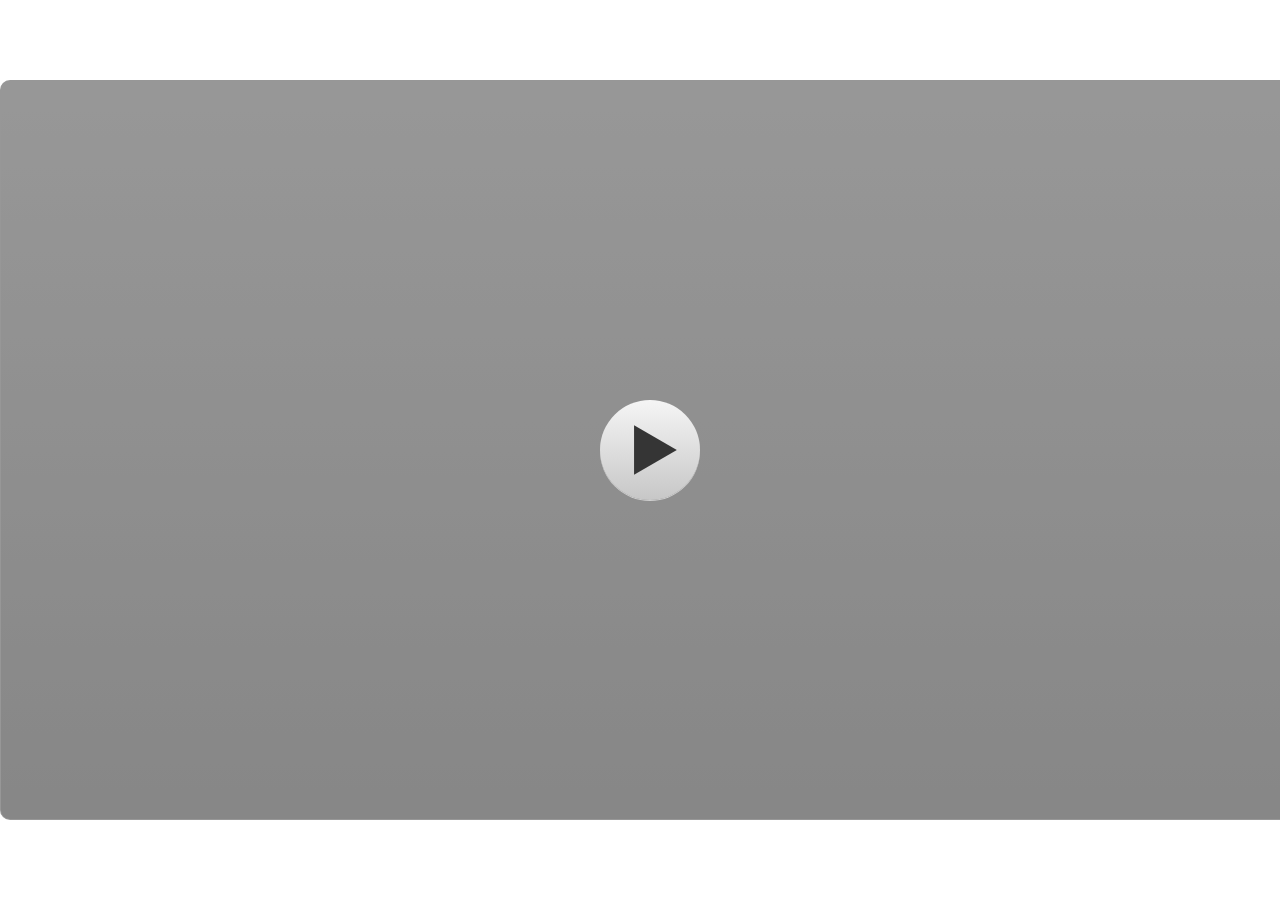
<file: index.html>
<!DOCTYPE html>
<html lang="en-US">
<head>
  <meta charset="utf-8">
  <!-- Created using Storyline 3 - http://www.articulate.com  -->
  <!-- version: 3.12.24693.0 -->
  <title>pembatikapload</title>
  <meta http-equiv="x-ua-compatible" content="IE=edge" />
  <meta name="viewport" content="width=device-width, initial-scale=1.0, user-scalable=no, shrink-to-fit=no, minimal-ui" />
  <meta name="apple-mobile-web-app-capable" content="yes" />
  <style>
    html, body { height: 100%; padding: 0; margin: 0 }
    #app { height: 100%; width: 100%; }
  </style>
  
  <script>window.THREE = { };</script>
</head>
<body style="background: #FFFFFF" class="cs-HTML theme-classic">
  <!-- 360 -->
  <script>!function(e){function n(e,i){return e.test(i)}function i(e){var i=e||navigator.userAgent,o=i.split("[FBAN");if(void 0!==o[1]&&(i=o[0]),this.apple={phone:n(t,i),ipod:n(d,i),tablet:!n(t,i)&&n(s,i),device:n(t,i)||n(d,i)||n(s,i)},this.amazon={phone:n(h,i),tablet:!n(h,i)&&n(a,i),device:n(h,i)||n(a,i)},this.android={phone:n(h,i)||n(b,i),tablet:!n(h,i)&&!n(b,i)&&(n(a,i)||n(r,i)),device:n(h,i)||n(a,i)||n(b,i)||n(r,i)},this.windows={phone:n(l,i),tablet:n(p,i),device:n(l,i)||n(p,i)},this.other={blackberry:n(f,i),blackberry10:n(u,i),opera:n(c,i),firefox:n(A,i),chrome:n(w,i),device:n(f,i)||n(u,i)||n(c,i)||n(A,i)||n(w,i)},this.seven_inch=n(v,i),this.any=this.apple.device||this.android.device||this.windows.device||this.other.device||this.seven_inch,this.phone=this.apple.phone||this.android.phone||this.windows.phone,this.tablet=this.apple.tablet||this.android.tablet||this.windows.tablet,"undefined"==typeof window)return this}function o(){var e=new i;return e.Class=i,e}var t=/iPhone/i,d=/iPod/i,s=/iPad/i,b=/(?=.*\bAndroid\b)(?=.*\bMobile\b)/i,r=/Android/i,h=/(?=.*\bAndroid\b)(?=.*\bSD4930UR\b)/i,a=/(?=.*\bAndroid\b)(?=.*\b(?:KFOT|KFTT|KFJWI|KFJWA|KFSOWI|KFTHWI|KFTHWA|KFAPWI|KFAPWA|KFARWI|KFASWI|KFSAWI|KFSAWA)\b)/i,l=/IEMobile/i,p=/(?=.*\bWindows\b)(?=.*\bARM\b)/i,f=/BlackBerry/i,u=/BB10/i,c=/Opera Mini/i,w=/(CriOS|Chrome)(?=.*\bMobile\b)/i,A=/(?=.*\bFirefox\b)(?=.*\bMobile\b)/i,v=new RegExp("(?:Nexus 7|BNTV250|Kindle Fire|Silk|GT-P1000)","i");"undefined"!=typeof module&&module.exports&&"undefined"==typeof window?module.exports=i:"undefined"!=typeof module&&module.exports&&"undefined"!=typeof window?module.exports=o():"function"==typeof define&&define.amd?define("isMobile",[],e.isMobile=o()):e.isMobile=o()}(this);
    window.isMobile.apple.tablet = window.isMobile.apple.tablet ||
      (navigator.platform === 'MacIntel' && navigator.maxTouchPoints > 1);
    window.isMobile.apple.device = window.isMobile.apple.device || window.isMobile.apple.tablet;
    window.isMobile.tablet = window.isMobile.tablet || window.isMobile.apple.tablet;
    window.isMobile.any = window.isMobile.any || window.isMobile.apple.tablet;
  </script>

  <div id="focus-sink" aria-hidden="true" tabIndex="-1"></div>

  <div id="preso"></div>
  <script>
    window.DS = {};
    window.globals = {
      DATA_PATH_BASE: '',
      HAS_FRAME: true,
      HAS_SLIDE: true,

      lmsPresent: false,
      tinCanPresent: false,
      cmi5Present: false,
      aoSupport: false,
      scale: 'noscale',
      captureRc: false,
      browserSize: 'fullscreen',
      bgColor: '#FFFFFF',
      features: 'AccessibleText,SettingsControl,TextStyleHyperlinks',
      themeName: 'classic',
      preloaderColor: '#FFFFFF',
      suppressAnalytics: false,
      productChannel: 'perpetual',
      publishSource: 'storyline',
      aid: '',
      cid: '539a3aca-d1e3-4d27-8c54-b614db4d5341',
      playerVersion: '3.12.24693.0',
      maxIosVideoElements: 5,

      
      parseParams: function(qs) {
        if (window.globals.parsedParams != null) {
          return window.globals.parsedParams;
        }
        qs = (qs || window.location.search.substr(1)).split('+').join(' ');
        var params = {},
            tokens,
            re = /[?&]?([^=]+)=([^&]*)/g;

        while (tokens = re.exec(qs)) {
          params[decodeURIComponent(tokens[1]).trim()] =
            decodeURIComponent(tokens[2]).trim();
        }
        window.globals.parsedParams = params;
        return params;
      }

    };

    (function() {

      var classTypes = [ 'desktop', 'mobile', 'phone', 'tablet' ];

      var addDeviceClasses = function(prefix, testObj) {
        var curr, i;
        for (i = 0; i < classTypes.length; i++) {
          curr = classTypes[i];
          if (testObj[curr]) {
            document.body.classList.add(prefix + curr);
          }
        }
      };

      var params = window.globals.parseParams(),
          isDevicePreview = params.devicepreview === '1',
          isPhoneOverride = params.deviceType === 'phone' || (isDevicePreview && params.phone == '1'),
          isTabletOverride = (params.deviceType === 'tablet' || isDevicePreview) && !isPhoneOverride,
          isMobileOverride = isPhoneOverride || isTabletOverride;

      var deviceView = {
        desktop: !window.isMobile.any && !isMobileOverride,
        mobile: window.isMobile.any || isMobileOverride,
        phone: isPhoneOverride || (window.isMobile.phone && !isTabletOverride),
        tablet: isTabletOverride || window.isMobile.tablet
      };

      window.globals.deviceView = deviceView;
      window.isMobile.desktop = !window.isMobile.any;
      window.isMobile.mobile = window.isMobile.any;

      addDeviceClasses('view-', deviceView);

    })();
  </script>
  
  <script src='story_content/user.js' type=text/javascript></script>
  <div class="slide-loader"></div>

  <script type="text/javascript">
    if (window.globals.deviceView.isMobile) { var doc = document, loader = doc.body.querySelector('.slide-loader'); [ 1, 2, 3 ].forEach(function(n) { var d = doc.createElement('div'); d.style.backgroundColor = window.globals.preloaderColor; d.classList.add('mobile-loader-dot'); d.classList.add('dot' + n); loader.appendChild(d); }); }
  </script>

  <div class="mobile-load-title-overlay" style="display: none">
    <div class="mobile-load-title">pembatikapload</div>
  </div>

  <div class="mobile-chrome-warning"></div>

  <script>
    
    if (window.autoSpider && window.vInterfaceObject) {
      document.querySelector('.mobile-load-title-overlay').style.display = 'none';
    }
  </script>

  

  <link rel="stylesheet" href="html5/data/css/output.min.css" data-noprefix />
</body>
<script src="html5/lib/scripts/bootstrapper.min.js"></script>
</html>
</file>
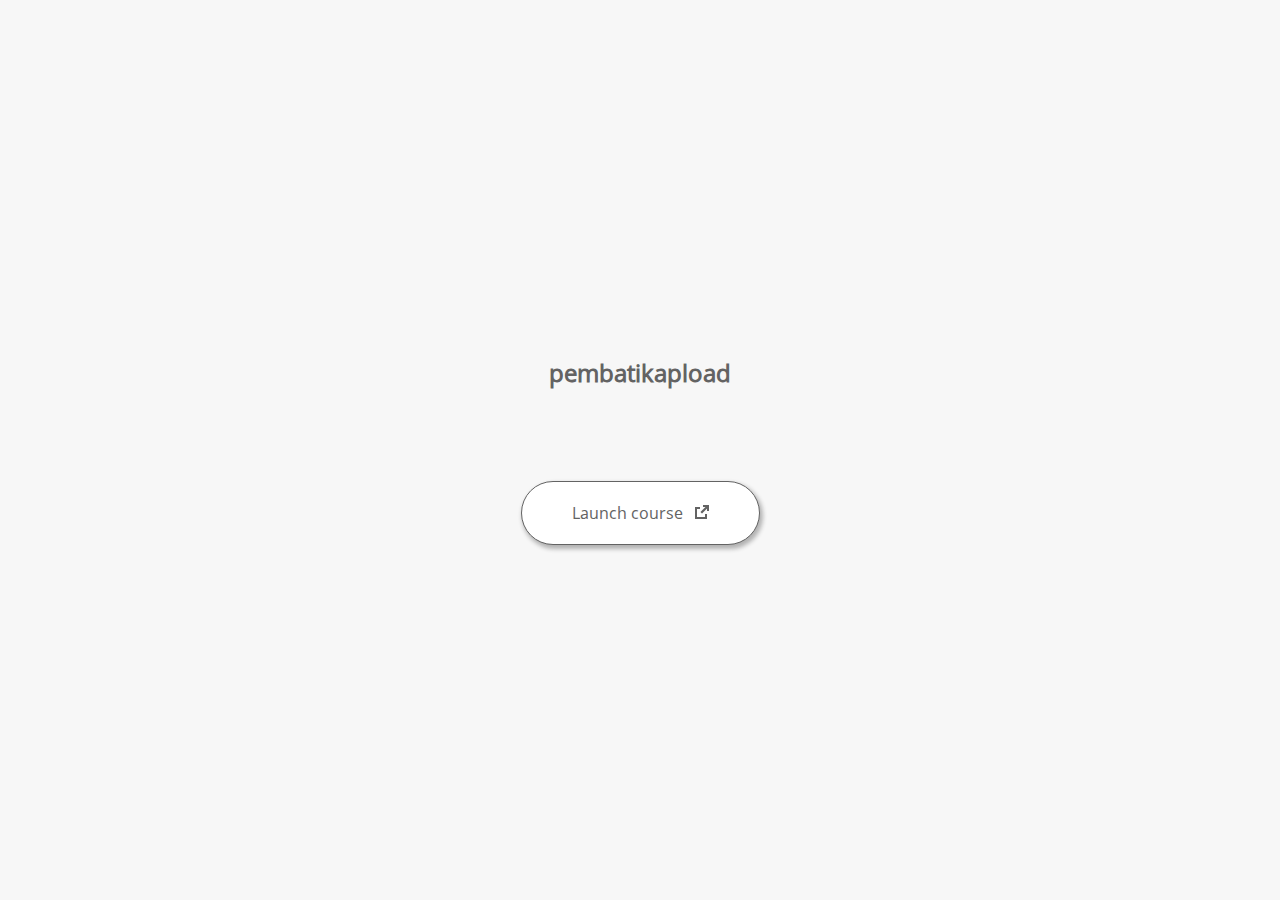
<file: launcher.html>
﻿<html lang="en-US">
	<head>
		<!-- Created using Storyline 3 - http://www.articulate.com  --> 
		<!-- version: 3.12.24693.0 --> 

		<title>pembatikapload</title>
    <style>
      @font-face {
        font-family: "Open Sans Full";
        font-style: normal;
        font-weight: 400;
        src: local("Open Sans"),
             local("OpenSans"),
             url(html5/lib/stylesheets/mobile-fonts/open-sans-regular.woff) format("woff")
      }
      body {
        background-color: #F7F7F7;
      }
      h1 {
        color: #636363;
        font-family: "Open Sans Full", Helvetica, sans-serif;
        font-size: 150%;
        margin-bottom: 92px;
        padding-bottom: 0;
      }

      button {
        background-color: #FFF;
        border: 1px solid #636363;
        border-radius: 80px;
        box-shadow: 2px 3px 4px 1px rgba(39, 39, 39, 0.33);
        color: #636363;
        font-family: "Open Sans Full", Helvetica, sans-serif;
        font-size: 100%;
        padding: 20px 50px;
      }
      img {
        height: 15px;
        width: 15px;
        margin-left: 8px;
      }
    </style>
		<script>
			
			/******************************************************************************/
			//
			// NOTE TO DEVELOPERS:
			// The following code should be integrated with your web page in order to open
			// the presentation in a new window.  To launch the presentation immediately, 
			// simply copy the code below into your web page.  To launch the presentation
			// when a button or link is clicked, call LaunchPresentation when the onClick
			// event is triggered.
			//
			/******************************************************************************/		
		
		
			var Safari =  (navigator.appVersion.indexOf("Safari") >= 0);
			
			var g_bChromeless = false;
			var g_bResizeable = false;
			var g_nContentWidth = 1300;
			var g_nContentHeight = 740;
			var g_strStartPage = "story.html" + document.location.search;
			var g_strBrowserSize = "fullscreen";
		
			function LaunchContent()
			{
				var nWidth = screen.availWidth;
				var nHeight = screen.availHeight;

				if (nWidth > g_nContentWidth && nHeight > g_nContentHeight && g_strBrowserSize != "fullscreen")
				{
					nWidth = g_nContentWidth;
					nHeight = g_nContentHeight;
					
					if (!Safari && !g_bChromeless)
					{
						nWidth += 17;
					}
				}

				// Build the options string
				var strOptions = "width=" + nWidth +",height=" + nHeight;
				if (g_bResizeable)
				{
					strOptions += ",resizable=yes"
				}
				else
				{
					strOptions += ",resizable=no"
				}

				if (g_bChromeless)
				{
					strOptions += ", status=0, toolbar=0, location=0, menubar=0, scrollbars=0";
				}
				else
				{
					strOptions += ", status=1, toolbar=1, location=1, menubar=1, scrollbars=1";
				}

				// Launch the URL
				if (Safari)
				{
					var oWnd = window.open("", "_blank", strOptions);
					oWnd.location = g_strStartPage;
				}
				else
				{
					window.open(g_strStartPage , "_blank", strOptions);
				}
			}

			
			
		</script>
		
	</head>
	
	<body onload="setTimeout('LaunchContent()', 100);">
		<center>
			<table width="100%" height="100%" border="0" cellpadding="0" cellspacing="0">
				<tr>
					<td>
						<center>
              <h1 tabIndex="-1">pembatikapload</h1>
							<button onclick="LaunchContent()" aria-label="Launch course: opens in new window">Launch course <img src="story_content/external_window.png" style="border-style: none; height: 14px; width: 14px;" tabIndex="-1" aria-hidden="true"/></button>
						</center>
					</td>
				</tr>
			</table>
		</center>
	</body>
</html>
</file>
<file: html5/data/css/output.min.css>
@font-face {
  font-family: 'Open SansBold CharsBoldF3FDBE35';
  src: url('[data-uri]');
  font-style: normal;
  font-weight: normal;
}
@font-face {
  font-family: 'Open Sans Charset1_ 5V9F0A8BB86';
  src: url('[data-uri]');
  font-style: normal;
  font-weight: normal;
}
@font-face {
  font-family: 'Brush Script MT ItaBold98844ABE';
  src: url('[data-uri]');
  font-style: normal;
  font-weight: normal;
}
@font-face {
  font-family: 'ArialBold Charset1_Bold284E0A8E';
  src: url('[data-uri]');
  font-style: normal;
  font-weight: normal;
}
@font-face {
  font-family: 'Open Sans Charset0_v9TY33EDE6F2';
  src: url('[data-uri]');
  font-style: normal;
  font-weight: normal;
}
@font-face {
  font-family: 'Open SansBold CharsBoldE47A47C6';
  src: url('[data-uri]');
  font-style: normal;
  font-weight: normal;
}
@font-face {
  font-family: 'Brush Script MTBoldBoldF6D15BCC';
  src: url('[data-uri]');
  font-style: normal;
  font-weight: normal;
}
@font-face {
  font-family: 'ArialBold Charset0_Bold3D70FAD3';
  src: url('[data-uri]');
  font-style: normal;
  font-weight: normal;
}
.cs-npnxnanbnsnfns00000000001 .cs-infopanel  {
  box-shadow: 0 1px 0 rgba(184, 184, 184, 1);
  background: rgba(255, 255, 255, 1);
}
.cs-npnxnanbnsnfns00000000001 .cs-infopanel .cs-link {
  color: rgba(124, 34, 128, 1);
}
.cs-npnxnanbnsnfns00000000001 .cs-infopanel .cs-link:hover {
  color: rgba(0, 0, 238, 1);
}
.cs-npnxnanbnsnfns00000000001 .cs-infopanel .cs-name {
  color: rgba(68, 68, 68, 1);
}
.cs-npnxnanbnsnfns00000000001 .cs-infopanel .cs-title {
  color: rgba(153, 153, 153, 1);
}
.cs-npnxnanbnsnfns00000000001 .cs-infopanelpopup  {
  box-shadow: 0 1px 0 rgba(184, 184, 184, 1);
  background: linear-gradient(180deg, rgba(233, 233, 233, 1) 0%, rgba(207, 207, 207, 1) 100%);
}
.cs-npnxnanbnsnfns00000000001 .cs-infopanelpopup .cs-link {
  color: rgba(124, 34, 128, 1);
}
.cs-npnxnanbnsnfns00000000001 .cs-infopanelpopup .cs-link:hover {
  color: rgba(0, 0, 238, 1);
}
.cs-npnxnanbnsnfns00000000001 .cs-infopanelpopup .cs-name {
  color: rgba(68, 68, 68, 1);
}
.cs-npnxnanbnsnfns00000000001 .cs-infopanelpopup .cs-bio {
  color: rgba(153, 153, 153, 1);
}
.cs-npnxnanbnsnfns00000000001 .cs-timer  {
  color: rgba(85, 85, 85, 1);
}
.cs-npnxnanbnsnfns00000000001 .cs-duration stop:first-child {
  stop-color: rgba(0, 215, 255, 1);
}
.cs-npnxnanbnsnfns00000000001 .cs-duration stop:last-child {
  stop-color: rgba(0, 171, 255, 1);
}
.cs-npnxnanbnsnfns00000000001 .cs-elapsed stop:first-child {
  stop-color: rgba(254, 227, 71, 1);
}
.cs-npnxnanbnsnfns00000000001 .cs-elapsed stop:last-child {
  stop-color: rgba(252, 204, 42, 1);
}
.cs-npnxnanbnsnfns00000000001 .cs-timer .cs-pie .cs-innerstroke {
  stroke: rgba(199, 199, 199, 1);
}
.cs-npnxnanbnsnfns00000000001 .cs-timer .cs-pie .cs-innerborder {
  stroke: rgba(255, 255, 255, 1);
}
.cs-npnxnanbnsnfns00000000001 .cs-window  {
  box-shadow: 0 8px 5px rgba(0, 0, 0, 0.2);
  border-color: rgba(234, 234, 234, 1);
  background: rgba(243, 243, 243, 1);
  color: rgba(85, 85, 85, 1);
}
.cs-npnxnanbnsnfns00000000001 .cs-window .cs-diva {
  border-color: rgba(247, 247, 247, 1);
}
.cs-npnxnanbnsnfns00000000001 .cs-window .cs-divb {
  border-color: rgba(211, 211, 211, 1);
}
.cs-npnxnanbnsnfns00000000001 .cs-editor .cs-editor-slide {
  color: rgba(85, 85, 85, 1);
}
.cs-npnxnanbnsnfns00000000001 .cs-editor .cs-editor-html {
  color: rgba(68, 68, 68, 1);
}
.cs-npnxnanbnsnfns00000000001 .cs-editor .cs-editor-button {
  text-shadow: 0 1px 0 rgba(240, 240, 240, 1);
  color: rgba(53, 53, 53, 1);
  border-color: rgba(177, 177, 177, 1);
  background: linear-gradient(180deg, rgba(245, 245, 245, 1) 0%, rgba(199, 199, 199, 1) 100%);
}
.cs-npnxnanbnsnfns00000000001 .cs-editor .cs-editor-button:hover {
  background: linear-gradient(180deg, rgba(242, 242, 242, 1) 0%, rgba(175, 175, 175, 1) 100%);
}
.cs-npnxnanbnsnfns00000000001 .cs-editor .cs-editor-button:active {
  background: linear-gradient(180deg, rgba(199, 199, 199, 1) 0%, rgba(244, 244, 244, 1) 100%);
}
.cs-npnxnanbnsnfns00000000001 .cs-listitem  {
  color: rgba(53, 53, 53, 1);
  border-color: rgba(223, 223, 223, 1);
}
.cs-npnxnanbnsnfns00000000001 .cs-listitem.cs-viewed {
  color: rgba(144, 144, 144, 1);
}
.cs-npnxnanbnsnfns00000000001 .cs-listitem.cs-selected {
  color: rgba(53, 53, 53, 1);
  background: rgba(192, 226, 241, 1);
}
.cs-npnxnanbnsnfns00000000001 .cs-listitem.cs-selected:hover {
  background: rgba(192, 226, 241, 1);
}
.cs-npnxnanbnsnfns00000000001 .cs-listitem.cs-selected.hover {
  background: rgba(192, 226, 241, 1);
}
.cs-npnxnanbnsnfns00000000001 .cs-listitem.cs-selected:focus {
  background: rgba(192, 226, 241, 1);
}
.cs-npnxnanbnsnfns00000000001 .cs-listitem .cs-icon-carrot {
  fill: rgba(53, 53, 53, 1);
}
.cs-npnxnanbnsnfns00000000001 .cs-listitem .cs-icon-carrot .cs-shadow {
  fill: rgba(255, 255, 255, 1);
}
.cs-npnxnanbnsnfns00000000001 .cs-listitem:hover {
  background: rgba(230, 230, 230, 1);
}
.cs-npnxnanbnsnfns00000000001 .cs-listitem.hover {
  background: rgba(230, 230, 230, 1);
}
.cs-npnxnanbnsnfns00000000001 .cs-listitem:focus {
  background: rgba(230, 230, 230, 1);
}
.cs-npnxnanbnsnfns00000000001 .cs-glossary  {
  color: rgba(53, 53, 53, 1);
}
.cs-npnxnanbnsnfns00000000001 .cs-glossary .cs-scrolling-panel {
  background: rgba(231, 231, 231, 1);
}
.cs-npnxnanbnsnfns00000000001 .cs-glossary .cs-term.cs-selected .cs-choice-list-trigger {
  color: rgba(53, 53, 53, 1);
  background: rgba(192, 226, 241, 1);
}
.cs-npnxnanbnsnfns00000000001 .cs-glossary .cs-term.cs-selected .cs-choice-list-trigger:focus {
  color: rgba(53, 53, 53, 1);
  background: rgba(192, 226, 241, 1);
}
.cs-npnxnanbnsnfns00000000001 .cs-glossary .cs-term:hover .cs-choice-list-trigger {
  background: rgba(230, 230, 230, 1);
}
.cs-npnxnanbnsnfns00000000001 .cs-glossary .cs-term.hover .cs-choice-list-trigger {
  background: rgba(230, 230, 230, 1);
}
.cs-npnxnanbnsnfns00000000001 .cs-glossary .cs-term .cs-choice-list-trigger:focus {
  background: rgba(230, 230, 230, 1);
}
.cs-npnxnanbnsnfns00000000001 .cs-glossary .cs-diva {
  border-color: rgba(226, 226, 226, 1);
}
.cs-npnxnanbnsnfns00000000001 .cs-glossary .cs-divb {
  border-color: rgba(226, 226, 226, 1);
}
.cs-npnxnanbnsnfns00000000001 .cs-glossary .cs-divc {
  border-color: rgba(250, 250, 250, 1);
}
.cs-npnxnanbnsnfns00000000001 .cs-glossary .cs-heading {
  color: rgba(68, 68, 68, 1);
}
.cs-npnxnanbnsnfns00000000001 .cs-resource .cs-separator {
  border-color: rgba(224, 224, 224, 1);
}
.cs-npnxnanbnsnfns00000000001 .cs-outline  {
  color: rgba(68, 68, 68, 1);
}
.cs-npnxnanbnsnfns00000000001 .cs-outline .cs-diva {
  border-color: rgba(198, 198, 198, 1);
}
.cs-npnxnanbnsnfns00000000001 .cs-outline .cs-divb {
  border-color: rgba(249, 249, 249, 1);
}
.cs-npnxnanbnsnfns00000000001 .cs-outline .cs-divc {
  border-color: rgba(225, 225, 225, 1);
}
.cs-npnxnanbnsnfns00000000001 .cs-outline .cs-search-filter:hover {
  color: rgba(0, 0, 238, 1);
}
.cs-npnxnanbnsnfns00000000001 .cs-outline .cs-search-filter.hover {
  color: rgba(0, 0, 238, 1);
}
.cs-npnxnanbnsnfns00000000001 .cs-transcript  {
  color: rgba(68, 68, 68, 1);
}
.cs-npnxnanbnsnfns00000000001 .cs-transcript .cs-div {
  border-color: rgba(225, 225, 225, 1);
}
.cs-npnxnanbnsnfns00000000001 .cs-tabs:not(.topmenu-item) {
  color: rgba(85, 85, 85, 1);
}
.cs-npnxnanbnsnfns00000000001 .cs-tabs .cs-inner-button:not(.topmenu-item) {
  text-shadow: 0 1px 0 rgba(240, 240, 240, 1);
}
.cs-npnxnanbnsnfns00000000001 .cs-tabs:hover:not(.topmenu-item) {
  color: rgba(51, 51, 51, 1);
}
.cs-npnxnanbnsnfns00000000001 .cs-tabs.cs-selected {
  background: rgba(243, 243, 243, 1);
  color: rgba(51, 51, 51, 1);
}
.cs-npnxnanbnsnfns00000000001 .cs-seekcontrol  {
  background: linear-gradient(180deg, rgba(245, 245, 245, 1) 0%, rgba(199, 199, 199, 1) 100%);
  border-color: rgba(177, 177, 177, 1);
}
.cs-npnxnanbnsnfns00000000001 .cs-seekcontrol .cs-button:hover .cs-icon {
  fill: rgba(85, 85, 85, 1);
}
.cs-npnxnanbnsnfns00000000001 .cs-seekcontrol .cs-button.hover .cs-icon {
  fill: rgba(85, 85, 85, 1);
}
.cs-npnxnanbnsnfns00000000001 .cs-seekcontrol .cs-button .cs-icon-shadow {
  fill: rgba(240, 240, 240, 1);
}
.cs-npnxnanbnsnfns00000000001 .cs-seekcontrol .cs-button .cs-icon {
  fill: rgba(45, 45, 45, 1);
}
.cs-npnxnanbnsnfns00000000001 .cs-seekcontrol .cs-seek .cs-fill {
  background: rgba(255, 255, 255, 1);
}
.cs-npnxnanbnsnfns00000000001 .cs-seekcontrol .cs-seek {
  background: rgba(231, 231, 231, 1);
  border-color: rgba(184, 184, 184, 1);
}
.cs-npnxnanbnsnfns00000000001 .cs-searchinput .cs-input {
  color: rgba(138, 138, 138, 1);
  border-color: rgba(173, 173, 173, 1);
  background: rgba(223, 223, 223, 1);
}
.cs-npnxnanbnsnfns00000000001 .cs-searchinput .cs-input:focus {
  color: rgba(51, 51, 51, 1);
  background: rgba(250, 250, 250, 1);
}
.cs-npnxnanbnsnfns00000000001 .cs-searchinput .cs-input:hover {
  box-shadow: inset 0 0 1px 0 rgba(107, 248, 255, 1);
}
.cs-npnxnanbnsnfns00000000001 .cs-searchinput .cs-input.hover {
  box-shadow: inset 0 0 1px 0 rgba(107, 248, 255, 1);
}
.cs-npnxnanbnsnfns00000000001 .cs-searchinput .cs-button .cs-icon {
  fill: rgba(138, 138, 138, 1);
}
.cs-npnxnanbnsnfns00000000001 .cs-searchinput .cs-button:hover {
  fill: linear-gradient(180deg, rgba(245, 245, 245, 1) 0%, rgba(199, 199, 199, 1) 100%);
}
.cs-npnxnanbnsnfns00000000001 .cs-searchinput .cs-button.hover {
  fill: linear-gradient(180deg, rgba(245, 245, 245, 1) 0%, rgba(199, 199, 199, 1) 100%);
}
.cs-npnxnanbnsnfns00000000001 .cs-menu  {
  box-shadow: 0 1px 0 rgba(184, 184, 184, 1);
  background: rgba(243, 243, 243, 1);
}
.cs-npnxnanbnsnfns00000000001 .cs-topmenu-item.active .cs-tab {
  background: rgba(243, 243, 243, 1);
}
.cs-npnxnanbnsnfns00000000001 .cs-logo  {
  box-shadow: 0 1px 0 rgba(184, 184, 184, 1);
  background: rgba(255, 255, 255, 1);
}
.cs-npnxnanbnsnfns00000000001 .cs-checkbox  {
  color: rgba(68, 68, 68, 1);
}
.cs-npnxnanbnsnfns00000000001 .cs-checkbox:hover {
  border-color: rgba(107, 248, 255, 1);
}
.cs-npnxnanbnsnfns00000000001 .cs-checkbox.hover {
  border-color: rgba(107, 248, 255, 1);
}
.cs-npnxnanbnsnfns00000000001 .cs-checkbox .cs-box {
  color: rgba(255, 255, 255, 1);
  border-color: rgba(184, 184, 184, 1);
}
.cs-npnxnanbnsnfns00000000001 .cs-checkbox .cs-box:checked::after {
  color: rgba(51, 204, 0, 1);
}
.cs-npnxnanbnsnfns00000000001 .cs-checkbox .cs-box.checked.after {
  color: rgba(51, 204, 0, 1);
}
.cs-npnxnanbnsnfns00000000001 .cs-button  {
  text-shadow: 0 1px 0 rgba(240, 240, 240, 1);
  color: rgba(53, 53, 53, 1);
  border-color: rgba(177, 177, 177, 1);
  background: linear-gradient(180deg, rgba(245, 245, 245, 1) 0%, rgba(199, 199, 199, 1) 100%);
  box-shadow: 0 1px 0 rgba(207, 207, 207, 1);
}
.cs-npnxnanbnsnfns00000000001 .cs-button .cs-icon {
  fill: rgba(53, 53, 53, 1);
}
.cs-npnxnanbnsnfns00000000001 .cs-button .cs-icon-shadow {
  fill: rgba(240, 240, 240, 1);
}
.cs-npnxnanbnsnfns00000000001 .cs-button:hover {
  background: linear-gradient(180deg, rgba(242, 242, 242, 1) 0%, rgba(175, 175, 175, 1) 100%);
}
.cs-npnxnanbnsnfns00000000001 .cs-button.hover {
  background: linear-gradient(180deg, rgba(242, 242, 242, 1) 0%, rgba(175, 175, 175, 1) 100%);
}
.cs-npnxnanbnsnfns00000000001 .cs-button:active {
  background: linear-gradient(180deg, rgba(199, 199, 199, 1) 0%, rgba(244, 244, 244, 1) 100%);
}
.cs-npnxnanbnsnfns00000000001 .cs-button.cs-disabled:hover {
  background: linear-gradient(180deg, rgba(245, 245, 245, 1) 0%, rgba(199, 199, 199, 1) 100%);
}
.cs-npnxnanbnsnfns00000000001 .cs-button.cs-disabled.hover {
  background: linear-gradient(180deg, rgba(245, 245, 245, 1) 0%, rgba(199, 199, 199, 1) 100%);
}
.cs-npnxnanbnsnfns00000000001 .cs-button.cs-disabled:active {
  background: linear-gradient(180deg, rgba(245, 245, 245, 1) 0%, rgba(199, 199, 199, 1) 100%);
}
.cs-npnxnanbnsnfns00000000001 .cs-button.cs-volume:hover {
  background: linear-gradient(180deg, rgba(245, 245, 245, 1) 0%, rgba(199, 199, 199, 1) 100%);
}
.cs-npnxnanbnsnfns00000000001 .cs-button.cs-volume.hover {
  background: linear-gradient(180deg, rgba(245, 245, 245, 1) 0%, rgba(199, 199, 199, 1) 100%);
}
.cs-npnxnanbnsnfns00000000001 .cs-button.cs-volume:active {
  background: linear-gradient(180deg, rgba(245, 245, 245, 1) 0%, rgba(199, 199, 199, 1) 100%);
}
.cs-npnxnanbnsnfns00000000001.cs-base  {
  color: rgba(85, 85, 85, 1);
  border-color: rgba(233, 233, 233, 1);
  background: linear-gradient(180deg, rgba(233, 233, 233, 1) 0%, rgba(207, 207, 207, 1) 100%);
}
.cs-npnxnanbnsnfns00000000001.cs-base .cs-separator .cs-diva {
  background: rgba(211, 211, 211, 1);
}
.cs-npnxnanbnsnfns00000000001.cs-base .cs-separator .cs-divb {
  background: rgba(247, 247, 247, 1);
}
.cs-npnxnanbnsnfns00000000001.cs-base .cs-topmenu-item.active .cs-tab {
  border-color: rgba(211, 211, 211, 1);
}
.cs-npnxnanbnsnfns00000000001.cs-base .cs-topmenu-item.active .cs-panel {
  border-color: rgba(211, 211, 211, 1);
}
.cs-npnxnanbnsnfns00000000001.cs-base .cs-left {
  background: linear-gradient(180deg, rgba(219, 219, 219, 1) 0%, rgba(195, 195, 195, 1) 100%);
}
.cs-npnxnanbnsnfns00000000001.cs-base .cs-area-primary .cs-slide-container {
  background: linear-gradient(180deg, rgba(233, 233, 233, 1) 0%, rgba(207, 207, 207, 1) 100%);
}
.cs-npnxnanbnsnfns00000000001 .cs-volume::-moz-range-thumb {
  border-color: rgba(165, 165, 165, 1);
  box-shadow: inset 0 0 1px 0 rgba(212, 212, 212, 1);
  background: rgba(200, 200, 200, 1);
}
.cs-npnxnanbnsnfns00000000001 .cs-volume::-ms-thumb {
  border-color: rgba(165, 165, 165, 1);
  box-shadow: inset 0 0 1px 0 rgba(212, 212, 212, 1);
  background: rgba(200, 200, 200, 1);
}
.cs-npnxnanbnsnfns00000000001 .cs-volume::-webkit-slider-thumb {
  border-color: rgba(165, 165, 165, 1);
  box-shadow: inset 0 0 1px 0 rgba(212, 212, 212, 1);
  background: rgba(200, 200, 200, 1);
}
.cs-npnxnanbnsnfns00000000001 .cs-volume::-moz-range-track {
  border-color: rgba(242, 242, 242, 1);
  background: linear-gradient(180deg, rgba(188, 188, 188, 1) 0%, rgba(188, 188, 188, 1) 50.196%, rgba(195, 195, 195, 1) 100%);
}
.cs-npnxnanbnsnfns00000000001 .cs-volume::-ms-track {
  border-color: rgba(242, 242, 242, 1);
  background: linear-gradient(180deg, rgba(188, 188, 188, 1) 0%, rgba(188, 188, 188, 1) 50.196%, rgba(195, 195, 195, 1) 100%);
}
.cs-npnxnanbnsnfns00000000001 .cs-volume::-webkit-slider-runnable-track {
  border-color: rgba(242, 242, 242, 1);
  background: linear-gradient(180deg, rgba(188, 188, 188, 1) 0%, rgba(188, 188, 188, 1) 50.196%, rgba(195, 195, 195, 1) 100%);
}
body.show-focus .tab-focus-box {
  border-color: rgba(255, 255, 0, 1);
}
.skipnav {
  border-color: rgba(255, 255, 0, 1);
}
.fn-npnxnanbsnfns00000000001 {
  font-family: 'Open SansD6FFC9F9';
  -webkit-font-variant-ligatures: no-common-ligatures;
  font-variant-ligatures: no-common-ligatures;
}
.fn-pxabnsnfns00000000001 {
  font-family: 'Open SansD6FFC9F9';
  -webkit-font-variant-ligatures: no-common-ligatures;
  font-variant-ligatures: no-common-ligatures;
}
.fn-npxnabnsnfns00000000001 {
  font-family: 'Open SansD6FFC9F9';
  -webkit-font-variant-ligatures: no-common-ligatures;
  font-variant-ligatures: no-common-ligatures;
}
.fn-npnxnanbnsnfns00000000001 {
  font-family: 'Open SansD6FFC9F9';
  -webkit-font-variant-ligatures: no-common-ligatures;
  font-variant-ligatures: no-common-ligatures;
}
.fn-pxabnsnfns00000000000 {
  font-family: 'Open SansD6FFC9F9';
  -webkit-font-variant-ligatures: no-common-ligatures;
  font-variant-ligatures: no-common-ligatures;
}
@font-face {
  font-family: 'Open SansD6FFC9F9';
  src: url('[data-uri]');
  font-style: normal;
  font-weight: bold;
}
@font-face {
  font-family: 'Open SansD6FFC9F9';
  src: url('[data-uri]');
  font-style: normal;
  font-weight: normal;
}
.cs-InvalidPromptSlide .cs-6chDtS9SaWA-InvalidPromptSlide-btn0 {
  color: rgba(53, 53, 53, 1);
  border-color: rgba(177, 177, 177, 1);
  background: linear-gradient(180deg, rgba(245, 245, 245, 1) 0%, rgba(199, 199, 199, 1) 100%);
  text-shadow: 0 1px 0 rgba(240, 240, 240, 1);
}
.cs-InvalidPromptSlide .cs-6chDtS9SaWA-InvalidPromptSlide-btn0 .cs-html {
  color: rgba(68, 68, 68, 1);
}
.cs-InvalidPromptSlide .cs-6chDtS9SaWA-InvalidPromptSlide-btn0 .cs-slide {
  border-color: rgba(85, 85, 85, 1);
}
.cs-InvalidPromptSlide .cs-6chDtS9SaWA-InvalidPromptSlide-btn0:hover {
  background: linear-gradient(180deg, rgba(242, 242, 242, 1) 0%, rgba(175, 175, 175, 1) 100%);
}
.cs-InvalidPromptSlide .cs-6chDtS9SaWA-InvalidPromptSlide-btn0:active {
  background: linear-gradient(180deg, rgba(199, 199, 199, 1) 0%, rgba(244, 244, 244, 1) 100%);
}
.cs-PrintPromptSlide .cs-6chDtS9SaWA-PrintPromptSlide-btn0 {
  color: rgba(53, 53, 53, 1);
  border-color: rgba(177, 177, 177, 1);
  background: linear-gradient(180deg, rgba(245, 245, 245, 1) 0%, rgba(199, 199, 199, 1) 100%);
  text-shadow: 0 1px 0 rgba(240, 240, 240, 1);
}
.cs-PrintPromptSlide .cs-6chDtS9SaWA-PrintPromptSlide-btn0 .cs-html {
  color: rgba(68, 68, 68, 1);
}
.cs-PrintPromptSlide .cs-6chDtS9SaWA-PrintPromptSlide-btn0 .cs-slide {
  border-color: rgba(85, 85, 85, 1);
}
.cs-PrintPromptSlide .cs-6chDtS9SaWA-PrintPromptSlide-btn0:hover {
  background: linear-gradient(180deg, rgba(242, 242, 242, 1) 0%, rgba(175, 175, 175, 1) 100%);
}
.cs-PrintPromptSlide .cs-6chDtS9SaWA-PrintPromptSlide-btn0:active {
  background: linear-gradient(180deg, rgba(199, 199, 199, 1) 0%, rgba(244, 244, 244, 1) 100%);
}
.cs-ScrollPromptSlide .cs-6chDtS9SaWA-ScrollPromptSlide-btn0 {
  color: rgba(53, 53, 53, 1);
  border-color: rgba(177, 177, 177, 1);
  background: linear-gradient(180deg, rgba(245, 245, 245, 1) 0%, rgba(199, 199, 199, 1) 100%);
  text-shadow: 0 1px 0 rgba(240, 240, 240, 1);
}
.cs-ScrollPromptSlide .cs-6chDtS9SaWA-ScrollPromptSlide-btn0 .cs-html {
  color: rgba(68, 68, 68, 1);
}
.cs-ScrollPromptSlide .cs-6chDtS9SaWA-ScrollPromptSlide-btn0 .cs-slide {
  border-color: rgba(85, 85, 85, 1);
}
.cs-ScrollPromptSlide .cs-6chDtS9SaWA-ScrollPromptSlide-btn0:hover {
  background: linear-gradient(180deg, rgba(242, 242, 242, 1) 0%, rgba(175, 175, 175, 1) 100%);
}
.cs-ScrollPromptSlide .cs-6chDtS9SaWA-ScrollPromptSlide-btn0:active {
  background: linear-gradient(180deg, rgba(199, 199, 199, 1) 0%, rgba(244, 244, 244, 1) 100%);
}
.cs-ExternalInterfaceErrorSlide .cs-buttonOK {
  color: rgba(53, 53, 53, 1);
  border-color: rgba(177, 177, 177, 1);
  background: linear-gradient(180deg, rgba(245, 245, 245, 1) 0%, rgba(199, 199, 199, 1) 100%);
  text-shadow: 0 1px 0 rgba(240, 240, 240, 1);
}
.cs-ExternalInterfaceErrorSlide .cs-buttonOK .cs-html {
  color: rgba(68, 68, 68, 1);
}
.cs-ExternalInterfaceErrorSlide .cs-buttonOK .cs-slide {
  border-color: rgba(85, 85, 85, 1);
}
.cs-ExternalInterfaceErrorSlide .cs-buttonOK:hover {
  background: linear-gradient(180deg, rgba(242, 242, 242, 1) 0%, rgba(175, 175, 175, 1) 100%);
}
.cs-ExternalInterfaceErrorSlide .cs-buttonOK:active {
  background: linear-gradient(180deg, rgba(199, 199, 199, 1) 0%, rgba(244, 244, 244, 1) 100%);
}
</file>
